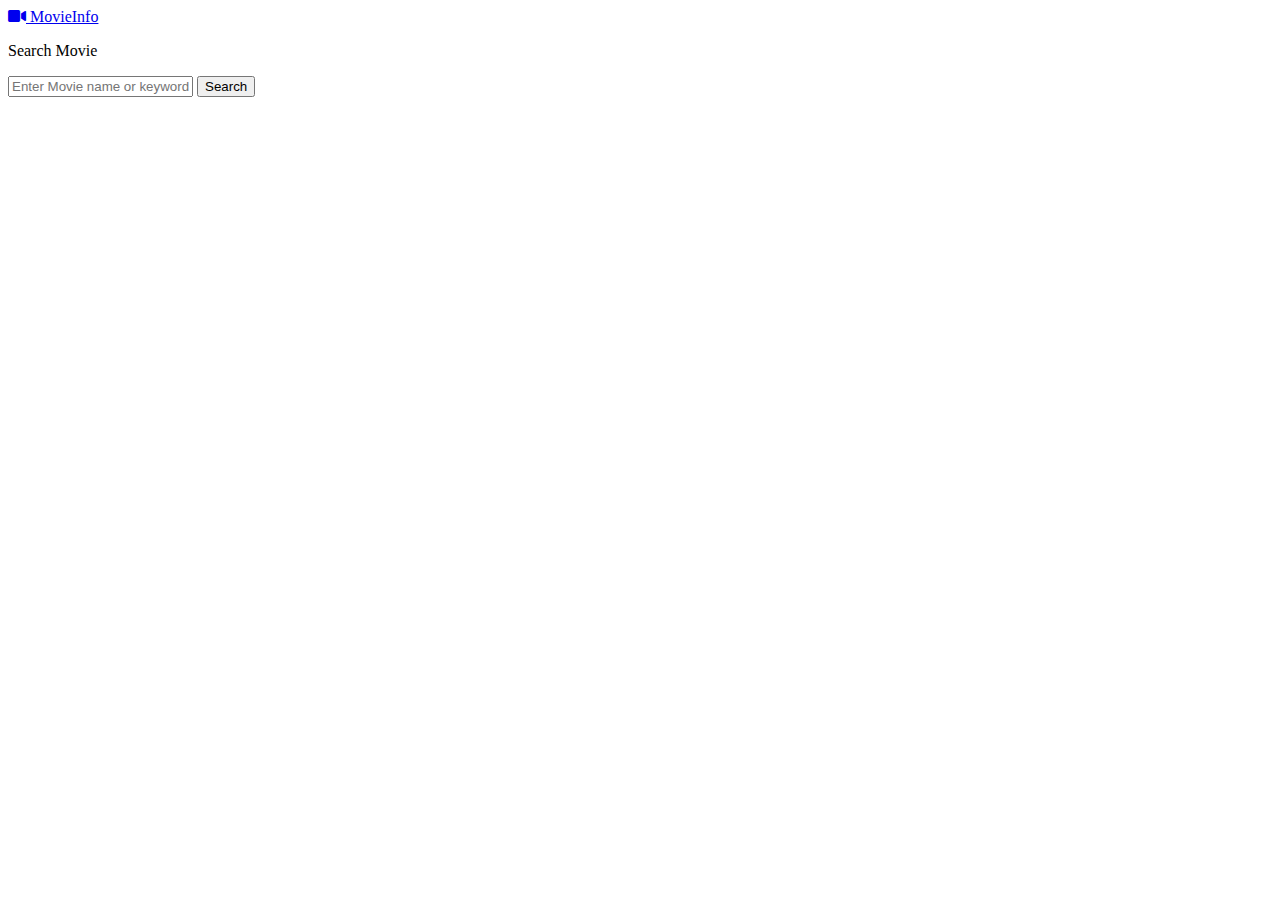
<file: src/main/resources/templates/index.html>
<!DOCTYPE html>
<head>
    <title>MovieWiki</title>
    <meta charset="UTF-8">
    <meta name="viewport" content="width=device-width, initial-scale=1.0">
    <link href="https://fonts.googleapis.com/css2?family=Montserrat:wght@200;300;500;700&display=swap" rel="stylesheet">    
    <link rel="stylesheet" th:href="@{/css/homePage.css}">
    <link href="https://fonts.googleapis.com/css2?family=MuseoModerno:wght@400;500;600&display=swap" rel="stylesheet">
    <link rel="stylesheet" href="https://use.fontawesome.com/releases/v5.11.2/css/all.css">
</head>
<body>
<div class="back"></div>
    <div class="brand"> <a href="#"><i class="fas fa-video"></i> MovieInfo</a></div>
    <div class="container">
        <p class="search">Search Movie </p>
        <form action="/results" method="GET">
            <input placeholder="Enter Movie name or keyword" name="movie" required="" type="text">
            <input value="Search" type="Submit">
        </form>
    </div>
</body>
</html>
</file>
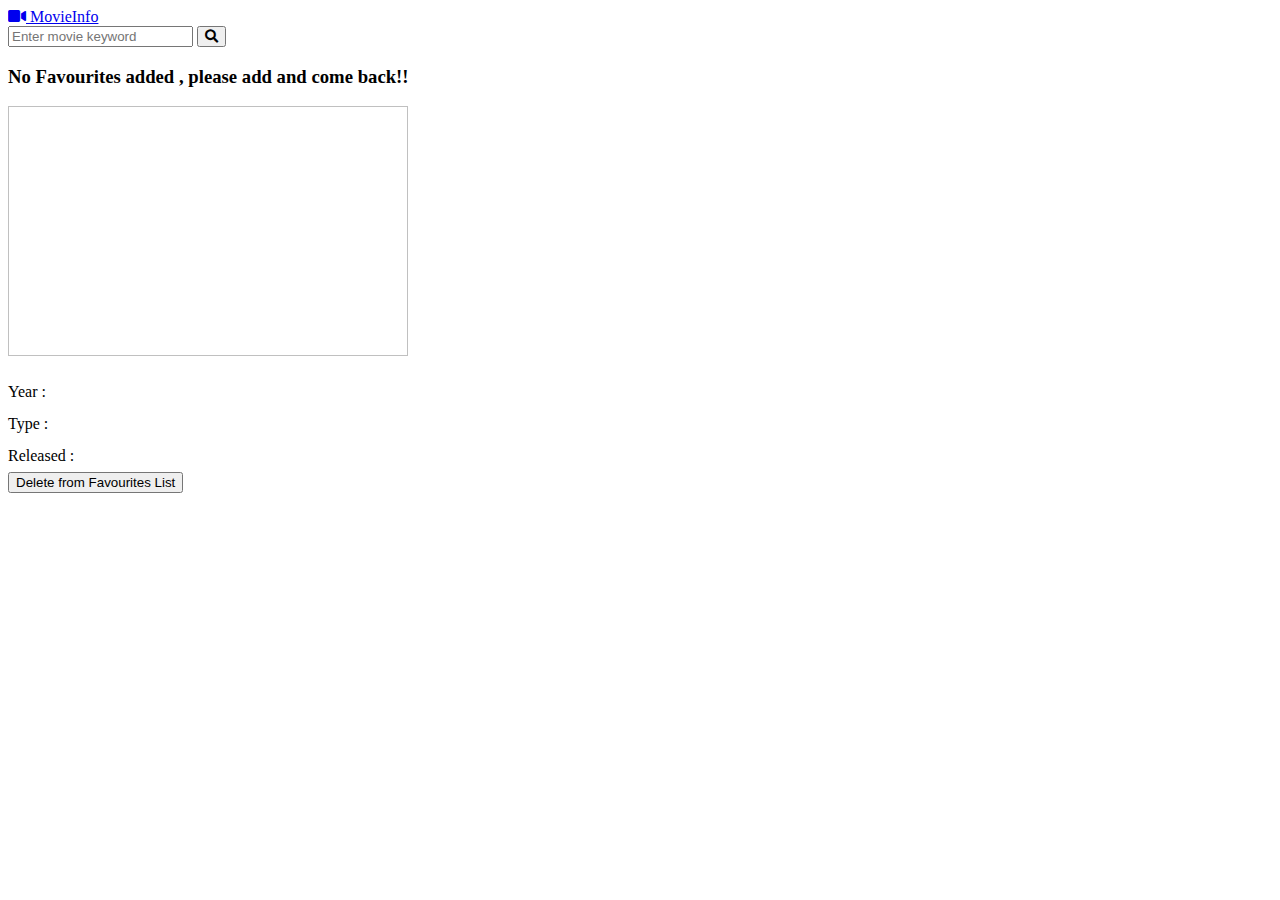
<file: src/main/resources/templates/favourites.html>
<!DOCTYPE html>
<html xmlns:th="http://www.thymeleaf.org">
<head>
<meta charset="ISO-8859-1">
<title>Insert title here</title>
<meta name="viewport" content="width=device-width, initial-scale=1.0">
<link
	href="https://fonts.googleapis.com/css2?family=Montserrat:wght@200;300;500;700&display=swap"
	rel="stylesheet">
<link rel="stylesheet" th:href="@{/css/appStyle.css}">
<link
	href="https://fonts.googleapis.com/css2?family=MuseoModerno:wght@400;500;600&display=swap"
	rel="stylesheet">
<link rel="stylesheet"
	href="https://use.fontawesome.com/releases/v5.11.2/css/all.css">
</head>
<body>
	<div id="navbar">
		<div class="brand">
			<a href="/"><i class="fas fa-video"></i> MovieInfo</a>
		</div>
		<form class="search" action="/results" method="GET">
			<input class="movie-input" type="text"
				placeholder="Enter movie keyword" name="movie">
			<button>
				<i class="fas fa-search"></i>
			</button>
		</form>
	</div>
		<div class="container">
		<div th:if="${#lists.isEmpty(favouritesmovies)}">
 <h3> No Favourites added , please add and come back!!</h3>
</div>
		<div th:each="movie : ${favouritesmovies}" class="card">
		<form th.action="@{/deletefav}" action="deletefav"
				th.object="${delMovie}" th:method="delete">
		<div class="card-image-box">
					<img th:src="${movie.Poster}"
						onerror="this.src ='https://encrypted-tbn0.gstatic.com/images?q=tbn%3AANd9GcQkmpiE3saxLv17jlQVpffuUAAtU95HJoaPRw&amp;usqp=CAU'"
						height="250px" , width="400px">
				</div>
				<div class="card-title">
					<p th:text="${movie.Title}" th:field="*{title}" th:attr="value = ${movie.Title}"></p>
                    <input type="hidden" th:attr="field = *{title} , value = ${movie.Title}" name="Title"/>
					
				</div>
				<div style="display: flex; flex-direction: row; align-items: center">
					<label> Year :</label>
					<p th:text="${movie.Year}" th:field="*{Year}" th:value="${movie.Year}"></p>
				</div>
				<div style="display: flex; flex-direction: row; align-items: center">
					<label> Type :</label>
					<p th:text="${movie.Rated}" th:field="*{Rated}" th:value="${movie.Rated}"></p>
				</div>
				<div style="display: flex; flex-direction: row; align-items: center">
					<label> Released :</label>
					<p th:text="${movie.Year}" th:field="*{Released}" th:value="${movie.Year}"></p>
				</div>
				<div class="card-description">
				  <button name="submit" value="0" type="submit">Delete from Favourites List</button>
				  </div>
				  </form>
		</div>
		
		</div>
		</div>
</body>
</html>
</file>
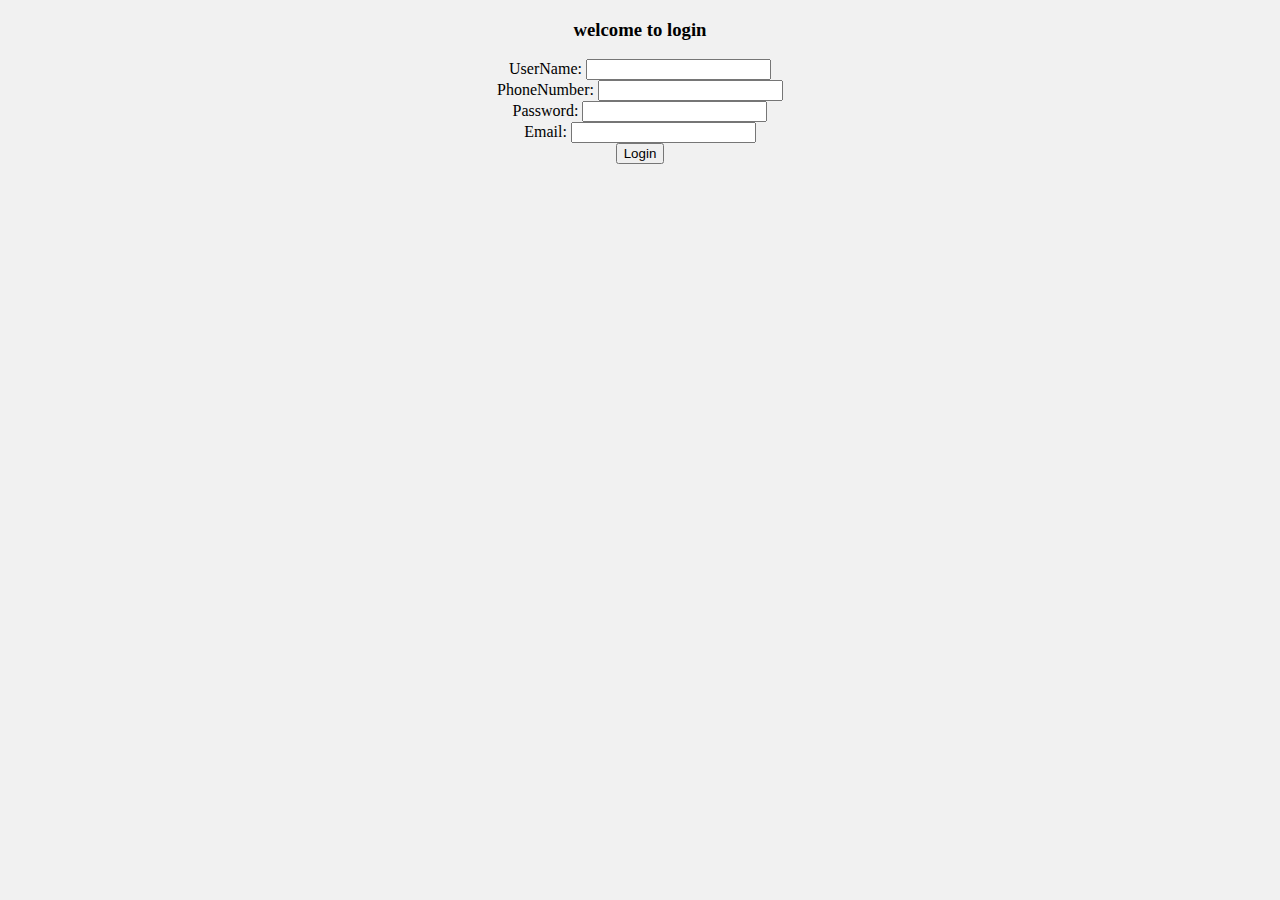
<file: src/main/resources/templates/login.html>
<!DOCTYPE html>
<html xmlns:th="http://www.thymeleaf.org">
<head>
<meta charset="UTF-8">
</head>
<body style="text-align:center;background-color: #f1f1f1;">
	<h3>welcome to login</h3>
	<form method="post">
		UserName:   <input type="text" name="userName" /> <br />
	 PhoneNumber:   <input type="text" name="phoneNumber" /> <br /> 
	    Password:   <input type="password" name="password" /> <br /> 
	       Email:   <input type="text" name="email" /> <br />
		              <button>Login</button>
	</form>
</body>
</html>
</file>
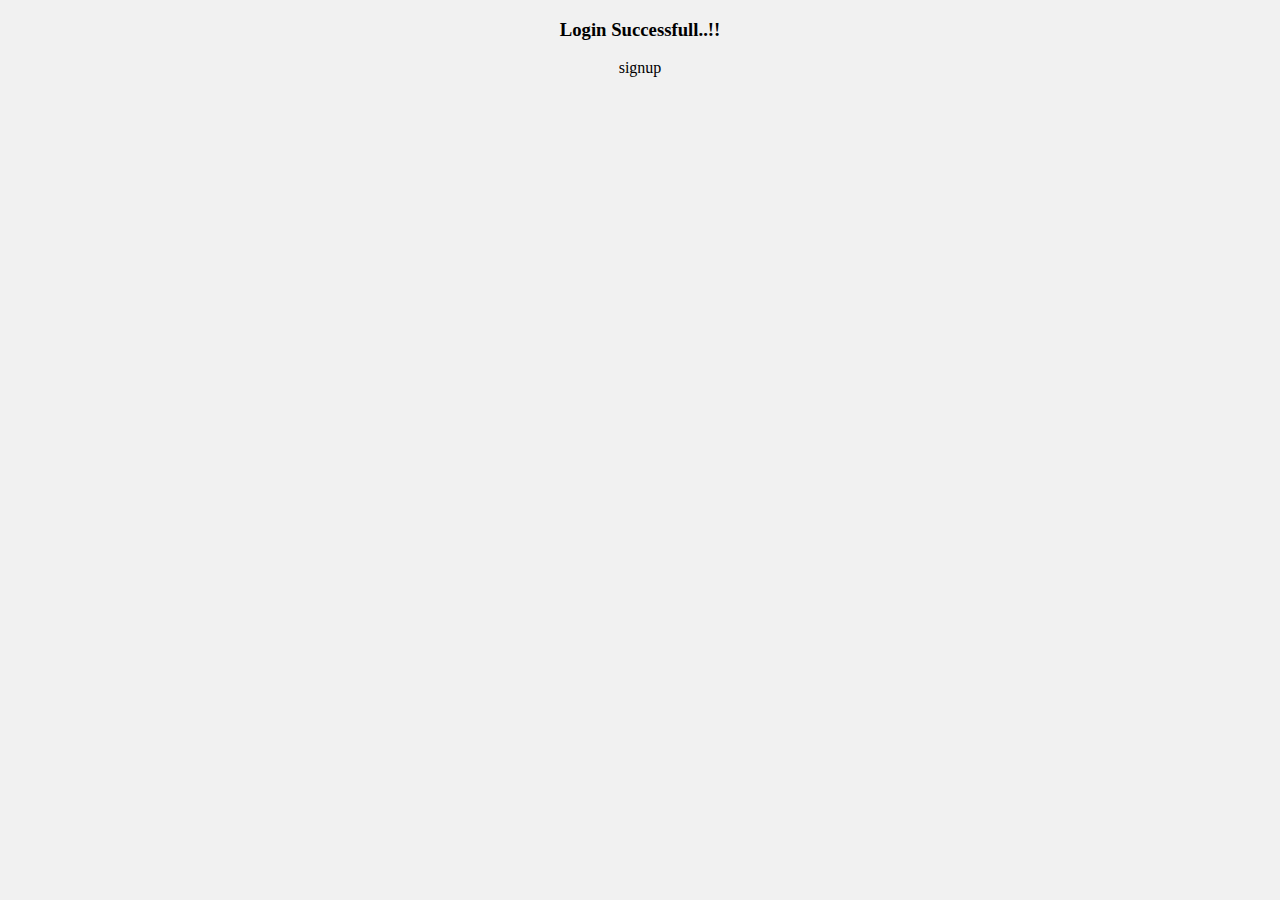
<file: src/main/resources/templates/loginsuccess.html>
<!DOCTYPE html>
<html xmlns:th="http://www.thymeleaf.org">
<head>
<meta charset="UTF-8">
</head>
<body style="text-align:center;background-color: #f1f1f1;">

  <h3>Login Successfull..!!</h3>
  <a th:href="@{/signup}">signup</a>
</body>
</file>
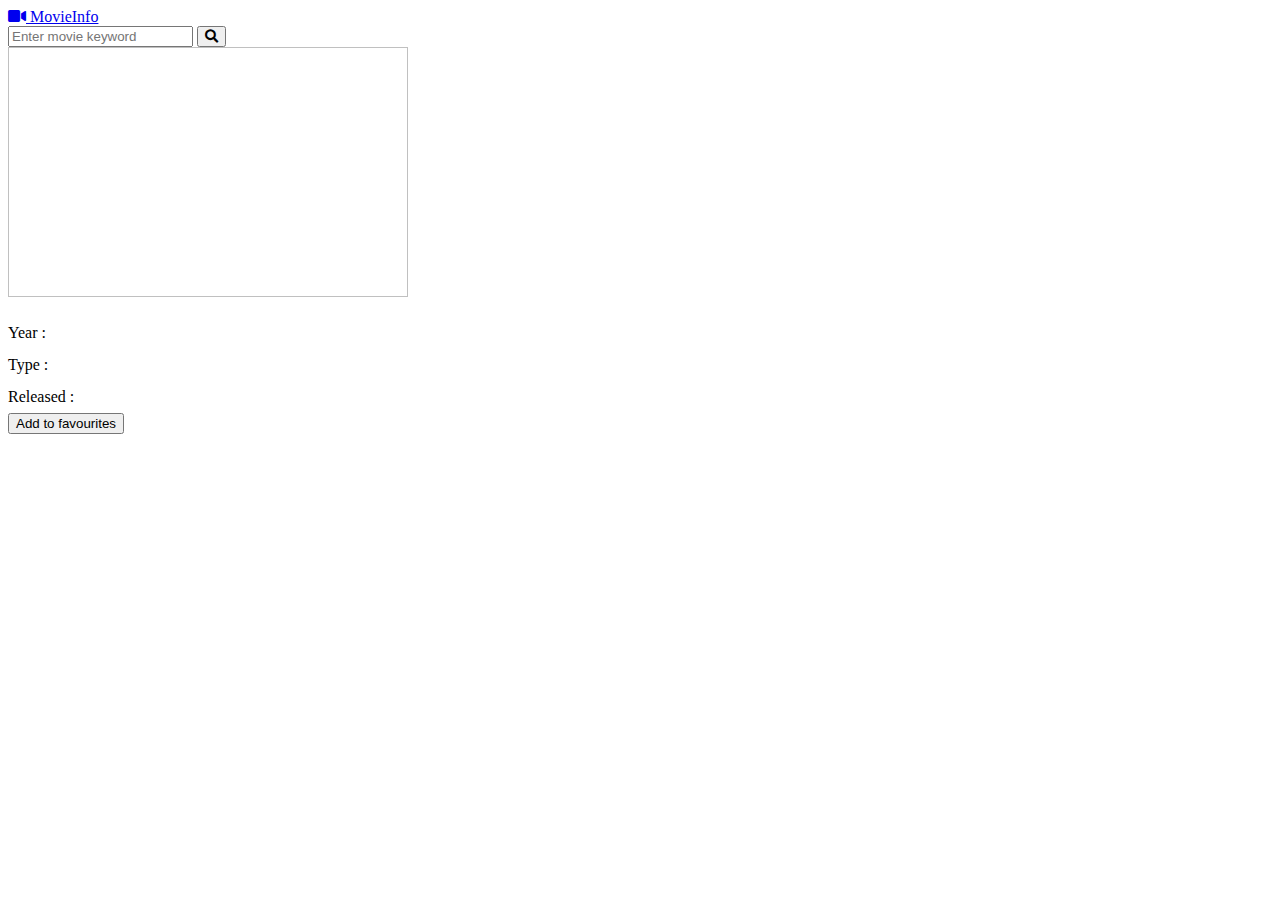
<file: src/main/resources/templates/resultsPage.html>
<!DOCTYPE html>
<html xmlns:th="http://www.thymeleaf.org">
<head>
<meta charset="ISO-8859-1">
<title>Insert title here</title>
<meta name="viewport" content="width=device-width, initial-scale=1.0">
<link
	href="https://fonts.googleapis.com/css2?family=Montserrat:wght@200;300;500;700&display=swap"
	rel="stylesheet">
<link rel="stylesheet" th:href="@{/css/appStyle.css}">
<link
	href="https://fonts.googleapis.com/css2?family=MuseoModerno:wght@400;500;600&display=swap"
	rel="stylesheet">
<link rel="stylesheet"
	href="https://use.fontawesome.com/releases/v5.11.2/css/all.css">
</head>
<body>
	<div id="navbar">
		<div class="brand">
			<a href="/"><i class="fas fa-video"></i> MovieInfo</a>
		</div>
		<form class="search" action="/results" method="GET">
			<input class="movie-input" type="text"
				placeholder="Enter movie keyword" name="movie" required>
			<button>
				<i class="fas fa-search"></i>
			</button>
		</form>
	</div>
	<div class="container">
		<div th:each="movie : ${movielist}" class="card">
			<form th.action="@{/addToFavourites}" action="addToFavourites"
				th.object="${favouriteModel}" method=POST>
				<div class="card-image-box">
					<img th:src="${movie.Poster}"
						onerror="this.src ='https://encrypted-tbn0.gstatic.com/images?q=tbn%3AANd9GcQkmpiE3saxLv17jlQVpffuUAAtU95HJoaPRw&amp;usqp=CAU'"
						height="250px" , width="400px">
					<input type="hidden" th:attr="field = *{poster} , value = ${movie.Poster}" name="Poster"/>	
				</div>
				<div class="card-title">
					<p th:text="${movie.Title}" th:field="*{title}" th:attr="value = ${movie.Title}"></p>
					<input type="hidden" th:attr="field = *{title} , value = ${movie.Title}" name="Title"/>
				</div>
				<div style="display: flex; flex-direction: row; align-items: center">
					<label> Year :</label>
					<p th:text="${movie.Year}" th:field="*{Year}" th:value="${movie.Year}"></p>
					<input type="hidden" th:attr="field = *{year} , value = ${movie.Year}" name="Year"/>
				</div>
				<div style="display: flex; flex-direction: row; align-items: center">
					<label> Type :</label>
					<p th:text="${movie.Rated}" th:field="*{Rated}" th:value="${movie.Rated}"></p>
					<input type="hidden" th:attr="field = *{rated} , value = ${movie.Rated}" name="Rated"/>
				</div>
				<div style="display: flex; flex-direction: row; align-items: center">
					<label> Released :</label>
					<p th:text="${movie.Year}" th:field="*{Released}" th:value="${movie.Year}"></p>
					<input type="hidden" th:attr="field = *{released} , value = ${movie.Year}" name="Released"/>
				</div>
				<div class="card-description">
				  <button name="submit" value="0" type="submit">Add to favourites</button>
				  </div>
			</form>

		</div>
	</div>

</body>
</html>
</file>
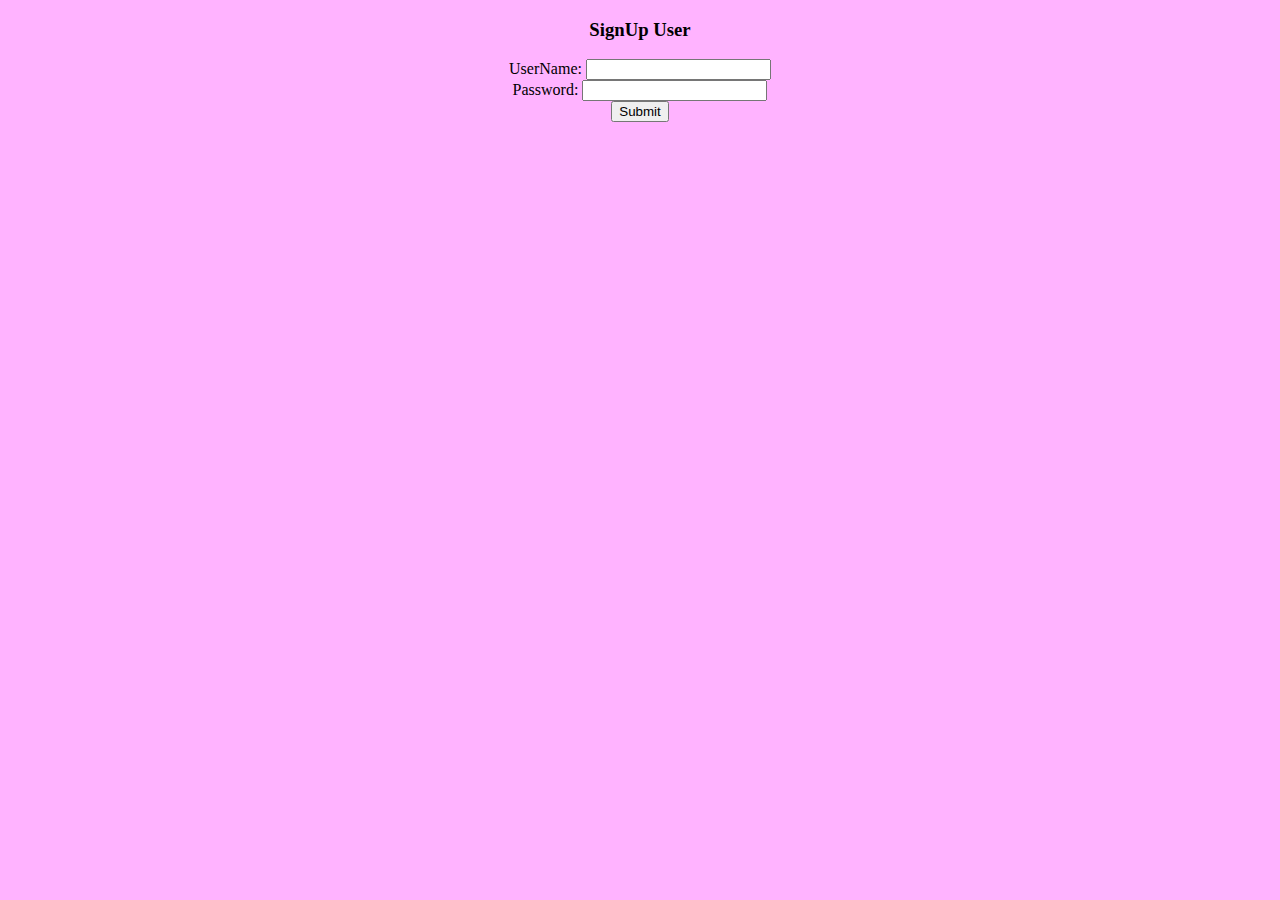
<file: src/main/resources/templates/signup.html>
<!DOCTYPE html>
<html xmlns:th="http://www.thymeleaf.org">
<head>
<meta charset="UTF-8">
</head>
<body style="text-align:center;background-color: #ffb3ff;">
	<h3>SignUp User</h3>
	<form method="post">
		UserName: <input type="text" name="userName"><br> 
		Password: <input type="password" name="password"><br>
		<button>Submit</button>
	</form>
</body>
</html>
</file>
